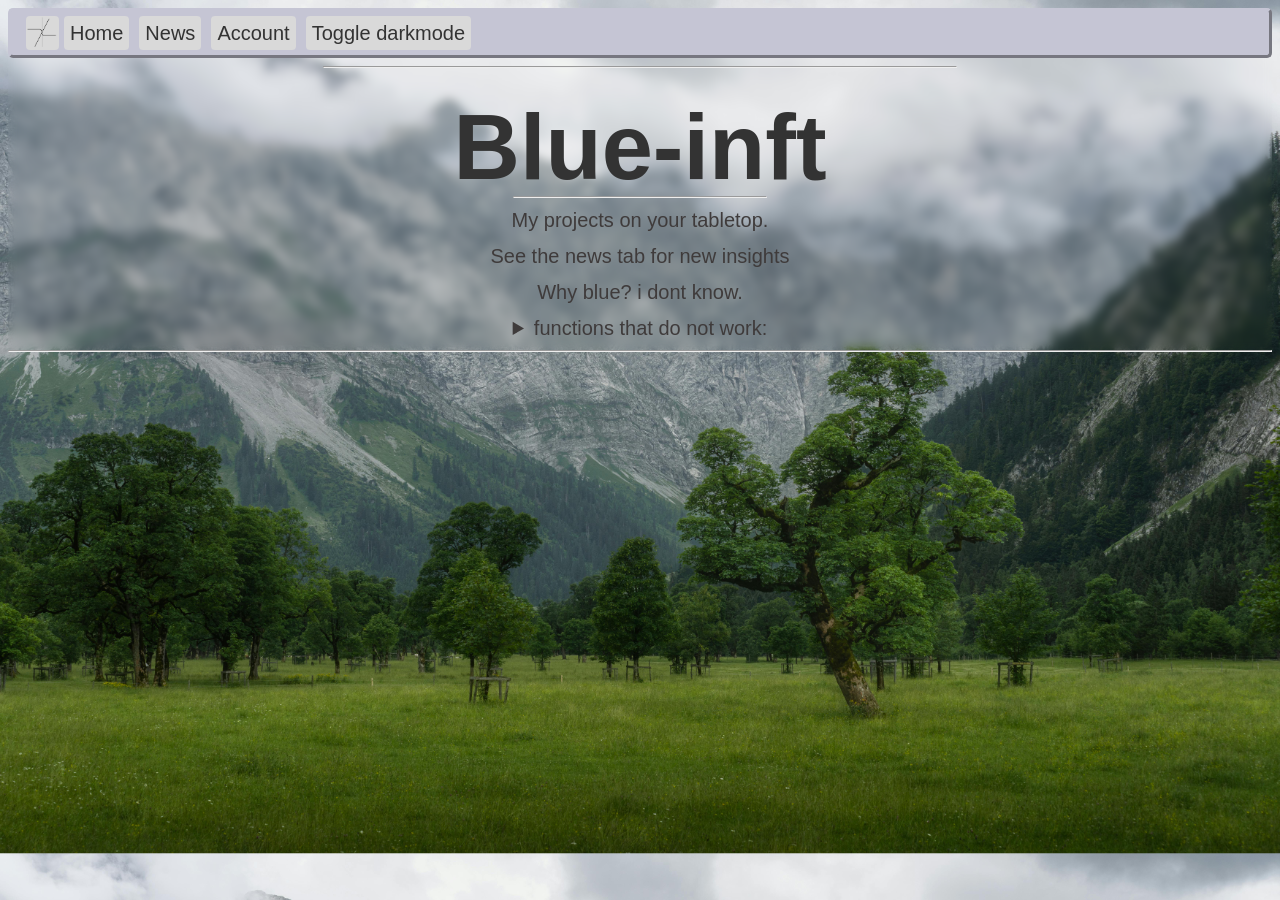
<file: index.html>
<!DOCTYPE html>
<html lang="en">
<head>
    <meta charset="UTF-8">
    <meta name="viewport" content="width=device-width, initial-scale=1.0">
    <title>Blue-inft</title>
    <link rel="stylesheet" href="style.css"> <!-- this is for the fonts and icon settings -->
    <script src="script.js"></script>
    <link rel="icon" href="favicon.png"> <!-- this is for the icon next to the title -->
</head>
<body>
<div class="menubartop" id="menubar" > <!-- this is the menu on the most top part of the site -->
        <img src="logo.png" class="imgmenutopbar_logo" > <!-- the logo on the menu bar -->
        <button id="homebutton" class="menubartop_buttonstyle" > Home </button> <!-- the home button (has no use now btw) -->
        <a href="News.html">
             <button id="newsbutton" class="menubartop_buttonstyle" > News </button>
        </a>
        <button id="accountbutton" class="menubartop_buttonstyle" > Account </button> <!-- also has no use now btw-->
        <button onclick="darkmode"() class="menubartop_buttonstyle" > Toggle darkmode</button>
        <!-- <label class="switch">
  <input type="checkbox" checked="">
</label>
-->
</div>


<div>
<hr class="coolhr" width="50%"> <!-- very cool hr -->
<h1 class="headstyle" align="center" >Blue-inft</h1> <!-- content under the menu bar -->
<hr class="hr_under_line" width="20%"  >
<p class="mainstyle" align="center" > My projects on your tabletop. </p>
<p class="mainstyle" align="center"> See the news tab for new insights </p>
<p class="mainstyle" align="center" >
    Why blue? i dont know.    
</p>



<details class="mainstyle" align="center" >
    <summary align="center" >
        functions that do not work:
    </summary>
    ▪️accounts tab
    <br>
    ▪️toggle darkmode
</details>
<hr >


<!-- <p class="mainstyle" align="center" >
        
</p>
-->
</div>



    	
        <noscript>
            <h1 class="headstyle" align="center" > you don't have JavaScript enabled. This website requires JavaScript to be enabled </h1>
        </noscript>
        
</body>
</html>

<!--https://www.myinstants.com/en/instant/yeah-boiii-i-i-i-58469/?utm_source=copy&utm_medium=share-->
</file>
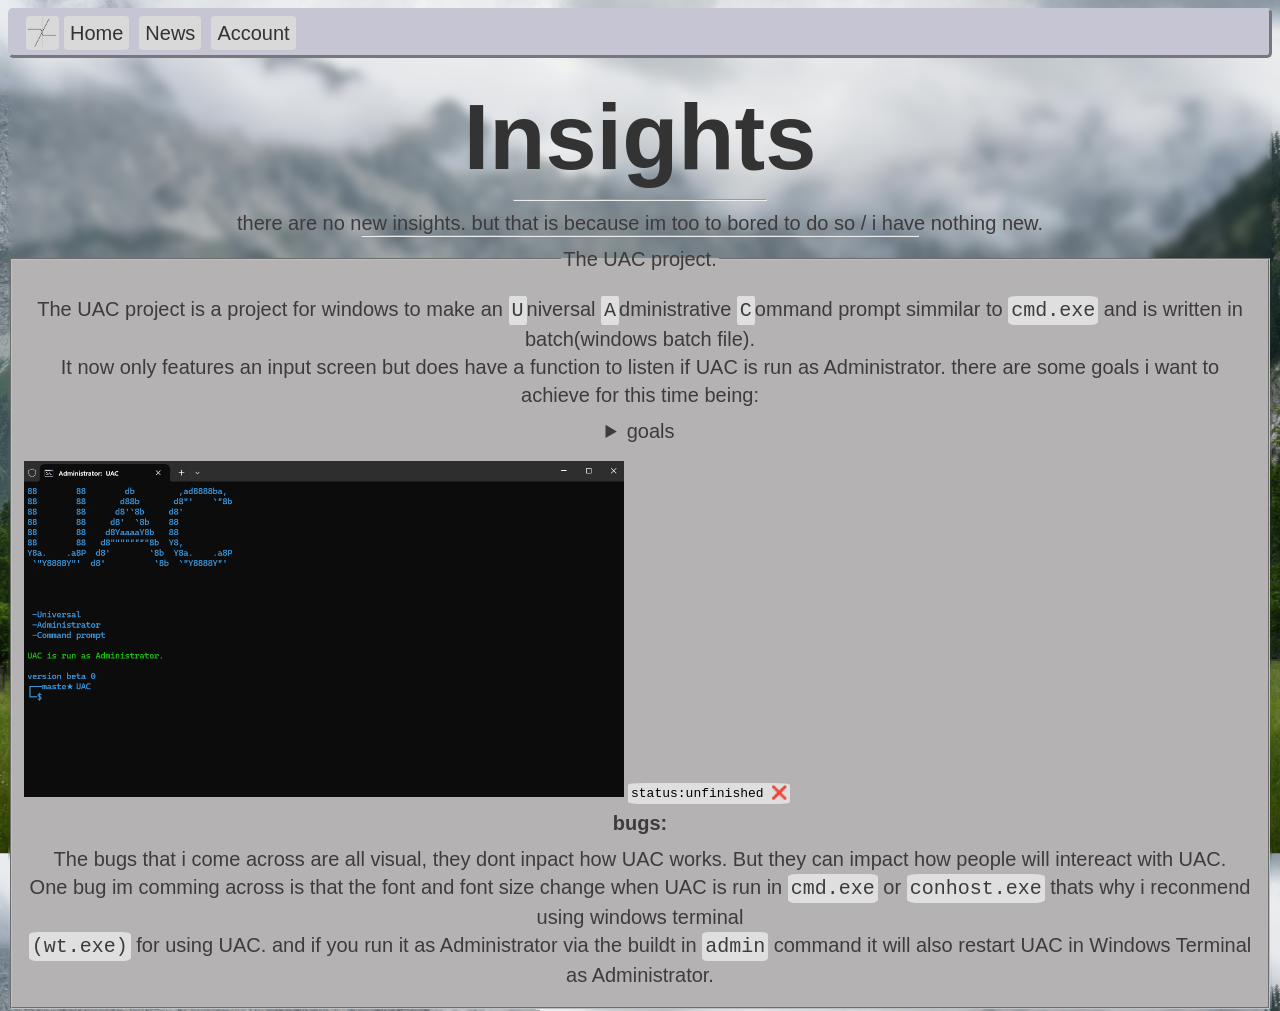
<file: News.html>
<!DOCTYPE html>
<html lang="en">
<head>
    <meta charset="UTF-8">
    <meta name="viewport" content="width=device-width, initial-scale=1.0">
    <title>Blue-inft: News</title>
    <link rel="stylesheet" href="style.css"> <!-- this is for the fonts and icon settings -->
    <script src="script.js"></script>
    <link rel="icon" href="favicon.png"> <!-- this is for the icon next to the title -->
</head>
<body>
     <div class="menubartop" id="menubar" > <!-- this is the menu on the most top part of the site -->
        <img src="favicon.png" class="imgmenutopbar_logo" > <!-- the logo on the menu bar -->
        <a href="index.html">
            <button id="homebutton" class="menubartop_buttonstyle" > Home </button> <!-- the home button (has no use now btw) --></a>
        <a href="News.html">
             <button id="newsbutton" class="menubartop_buttonstyle" > News </button>
        </a>
        <button id="accountbutton" class="menubartop_buttonstyle" > Account </button> <!-- also has no use now btw-->
</div>
<div class="content" > 
    <h1 align="center" class="headstyle" > 
        Insights
    </h1>
    <hr class="hr_under_line_News" width="20%" >
    <p align="center" class="mainstyle" > there are no new insights. but that is because im too to bored to do so / i have nothing new.  </p>
    <hr width="44%" class="hr_under_line_News-NR2" >

   <fieldset>
    <legend class="mainstyle" > The UAC project. </legend>
    <p class="mainstyle" >
        The UAC project is a project for windows to make an <code>U</code>niversal <code>A</code>dministrative <code>C</code>ommand prompt simmilar to <code> cmd.exe</code> and is written in batch(windows batch file).
        <br>
         It now only features an input screen but does have a function to listen if UAC is run as Administrator. there are some goals i want to achieve for this time being:
         <br>
<details class="mainstyle" align="center" >
    <summary align="center" >
        goals
    </summary>
    ▪️Plugins support
    <br>
    ▪️actual usefull commands ex. disk configuring and registry settings.
</details>
    </p>
<img width="600" src="picture-news.png" alt="UAC start page">
    <code> status:unfinished ❌ </code>

    <h3 class="mainstyle" >
        bugs:
        <br>
    </h3>
    <p class="mainstyle" >
        The bugs that i come across are all visual, they dont inpact how UAC works. But they can impact how people will intereact with UAC.
        <br>
        One bug im comming across is that the font and font size change when UAC is run in <code> cmd.exe</code> or <code> conhost.exe</code> thats why i reconmend using windows terminal
        <br>
        <code> (wt.exe)</code> for using UAC. and if you run it as Administrator via the buildt in <code> admin</code> command it will also restart UAC in Windows Terminal as Administrator.
    </p>
   </fieldset>
</div>


</body>

</html>
</file>
<file: style.css>
.headstyle {
    font-family: Verdana, Geneva, Tahoma, sans-serif;
    font-size: 92px;
    color: #333333;
    line-height: 1.5;
    margin: 10px 0;
}

.darkmode {
    color: white;
    background-color: black ;
}

.mainstyle {
    font-family: Arial, Helvetica, sans-serif;
    font-size: 20px;
    color: #3f3b3b;
    line-height: 1.4;
    margin: 8px 0;
    text-align: center;
    
}

.menubartop     {
	border: 3px outset  rgb(197, 197, 212);
    background-color: rgb(197, 197, 212);
    text-align: left;
    border-radius: 5px;
    display: flex;
    object-fit: contain;
    
}

.menubartop_buttonstyle {
    font-family: Arial, Helvetica, sans-serif;
    font-size: 20px;
    color: hsl(0, 0%, 20%);
    background-color: hsl(0, 0%, 85%);
    
    line-height: 1.6;
    margin: 8px 0;
    border-radius: 4px;
    margin: 5px;
    border-style: none;

}

.menubartop_buttonstyle:hover {
    background-color: hsl(0, 0%, 75%);
}

.coolhr {
    border-radius: 15px;
    color: rgb(155, 155, 163);
    display: flex;

}

.imgmenutopbar_logo {
    border-radius: 4px;
    height: 34px;
    width: 33px;
    margin-left: 15px;
    margin-top: 5px;
}

.hr_under_line {
    border-radius: 15px;
    color: rgb(155, 155, 163);
    display: flex;
    margin-top: -30px;

}

.hr_under_line_News {
    border-radius: 15px;
    color: rgb(155, 155, 163);
    display: flex;
    margin-top: -17px;


}
.hr_under_line_News-NR2 {
    border-radius: 15px;
    color: rgb(155, 155, 163);
    display: flex;
    margin-top: -10px;

}

.status_red {
    color: red;
    
}

.status_yellow {
    color: yellow;
}

.status_green {
    color: green;
}

span {
    margin: 0 auto;
}

code {
    background-color: rgb(223, 223, 223);
    border-radius: 10%;
    padding: 3px;
}

.Home_left_small_news_tab {
    font-family: Arial, Helvetica, sans-serif;
    font-size: 20px;
    color: #333333;
    line-height: 1.6;
    margin: 8px 0;
    text-align: left;
    border: 3px outset #929292;
    align-items: left;
    align-self: left;
}

body {
    background-image: url(wallpaper4.jpg);
    background-size: 100%;
    backdrop-filter: blur(5px);
    background-blend-mode:overlay;
    background-color: rgba(0, 0, 0, -0.71);
    /* background-position: 100px 20px ; */
    
}

fieldset {
     background-color: #b4b2b2;
}

legend {
    /* background-color: #b4b2b2; */
    align-items: center;
}

.under_home_headstyle {
    /* background-color: rgb(223, 223, 223); */
    font-family: Arial, Helvetica, sans-serif;
    border-radius: 10%;
    padding: 1px;
}




.switch {
 --false: #ffffff;
 --true: #838383;
}

input[type=checkbox] {
 appearance: none;
 height: 2rem;
 width: 3.5rem;
 background-color: hsl(0, 0%, 85%);
 position: relative;
 border-radius: .2em;
 cursor: pointer;
 margin-top: 1px;
}

input[type=checkbox]::before {
 content: '';
 display: block;
 height: 1.9em;
 width: 1.9em;
 transform: translate(-50%, -50%);
 position: absolute;
 top: 50%;
 left: calc(1.9em/2 + .3em);
 background-color: var(--false);
 border-radius: .2em;
 transition: .3s ease;
}

input[type=checkbox]:checked::before {
 background-color: var(--true);
 left: calc(100% - (1.9em/2 + .3em));
}
</file>
